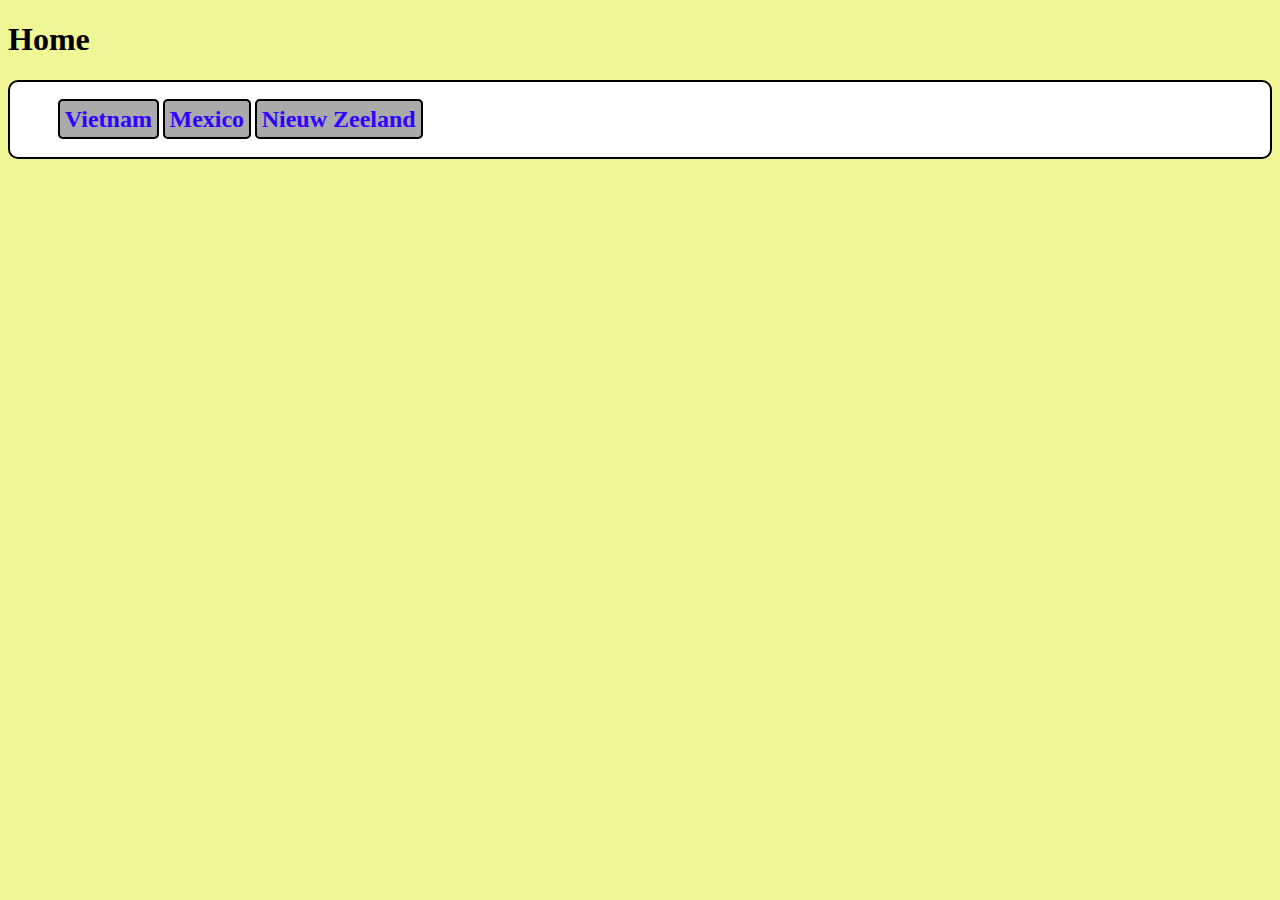
<file: index.html>
<!DOCTYPE html>
<html>

<head>
    <title> Reizen </title>
    <link rel="stylesheet" type="text/css" href="/CSS/stylesreizen.css">
</head>

<body>
    <header>
        <h1>
            Home
        </h1>
    </header>
    <nav class="navblock">
        <ul class="menu">
            <li><a class="navlink" href="vietnam.html">
                    <h2 class="navtitle">Vietnam</h2>
                </a>
            </li>

            <li><a class="navlink" href="mexico.html">
                    <h2 class="navtitle">Mexico</h2>
                </a>
            </li>

            <li><a class="navlink" href="nieuw_zeeland.html">
                    <h2 class="navtitle">Nieuw Zeeland</h2>
                </a>
            </li>
        </ul>

    </nav>
</body>

</html>
</file>
<file: CSS/stylesreizen.css>
@import url('https://fonts.googleapis.com/css2?family=Open+Sans&display=swap');

body{
    color:black;
    font-family: "Times New Roman", Times, serif, "Open Sans";
    background-color: rgb(240, 245, 150);
}

.navblock{
    border:2px solid black;
    box-sizing:border-box;
    border-radius:10px;
    background-color: white;
    padding:0.5em;
}

a.navlink{
    text-decoration: none; 
}

ul.menu{
    list-style:none; 
}

ul.menu li{
    display:inline;
}

.navtitle:active{
    text-decoration: none;
}

.navtitle:visited{
    text-decoration:none:
}

.navtitle:hover{
    color:red;
}

.navtitle{
    font-family: Times;
    color:rgb(48, 1, 255);
    display:inline;  
    border:2px solid black;
    box-sizing:border-box;
    background-color: rgba(59, 59, 59, 0.432);
    border-radius:5px; 
    padding:0.2em;
}

.flag{
    padding:0em;
    margin:0em;
    padding-top:2em;
}

.imflag{
    margin:auto;
    width:150px;
}

.figtxt{
    color:rgb(48, 48, 48);
    font-size:20px;
    padding: 0em;
    text-align:center;
}

.intro{
    padding-top:1em;
}
</file>
